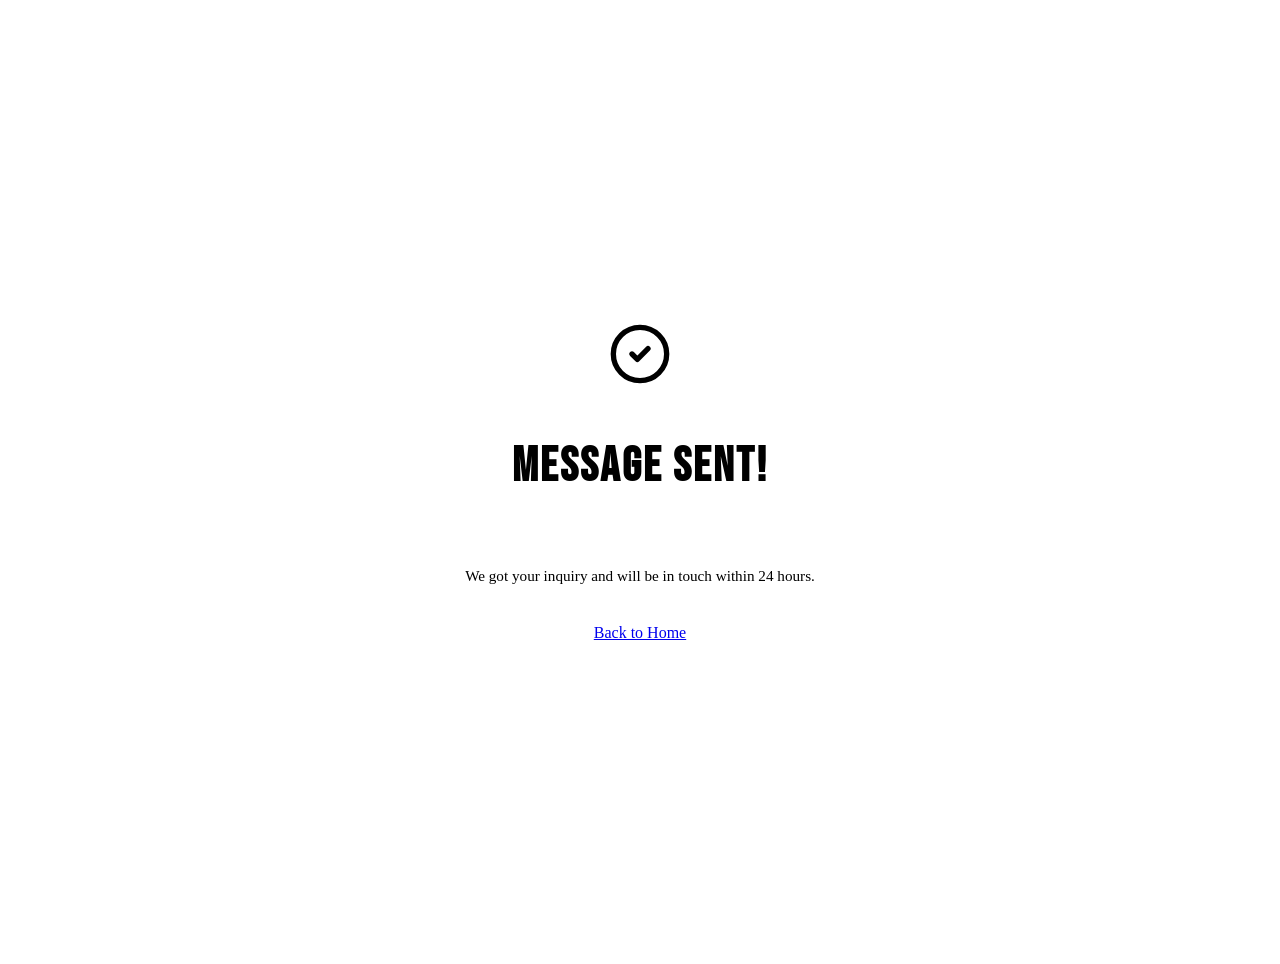
<file: success.html>
<!DOCTYPE html>
<html lang="en">
<head>
  <meta charset="UTF-8"/>
  <meta name="viewport" content="width=device-width, initial-scale=1.0"/>
  <title>Message Sent — Visionary Studios</title>
  <link rel="stylesheet" href="success.css"/>
  <link href="https://fonts.googleapis.com/css2?family=Bebas+Neue&family=DM+Sans:wght@300;400;500&display=swap" rel="stylesheet"/>
</head>
<body>
  <div class="success-page">
    <div class="success-box">
      <svg viewBox="0 0 24 24" fill="none" stroke="currentColor" stroke-width="2" stroke-linecap="round" stroke-linejoin="round">
        <circle cx="12" cy="12" r="10"/>
        <polyline points="9 12 11 14 15 10"/>
      </svg>
      <h1>Message Sent!</h1>
      <p>We got your inquiry and will be in touch within 24 hours.</p>
      <a href="/" class="btn-primary">Back to Home</a>
    </div>
  </div>
</body>
</html>
</file>
<file: success.css>
.success-page {
  min-height: 100vh;
  background: var(--black);
  display: flex;
  align-items: center;
  justify-content: center;
  padding: 24px;
}

.success-box {
  display: flex;
  flex-direction: column;
  align-items: center;
  text-align: center;
  gap: 20px;
  max-width: 420px;
}

.success-box svg {
  width: 64px;
  height: 64px;
  color: var(--orange);
}

.success-box h1 {
  font-family: 'Bebas Neue', sans-serif;
  font-size: 3rem;
  color: var(--white);
  letter-spacing: 0.05em;
}

.success-box p {
  font-size: 0.95rem;
  color: var(--gray);
  line-height: 1.7;
}
</file>
